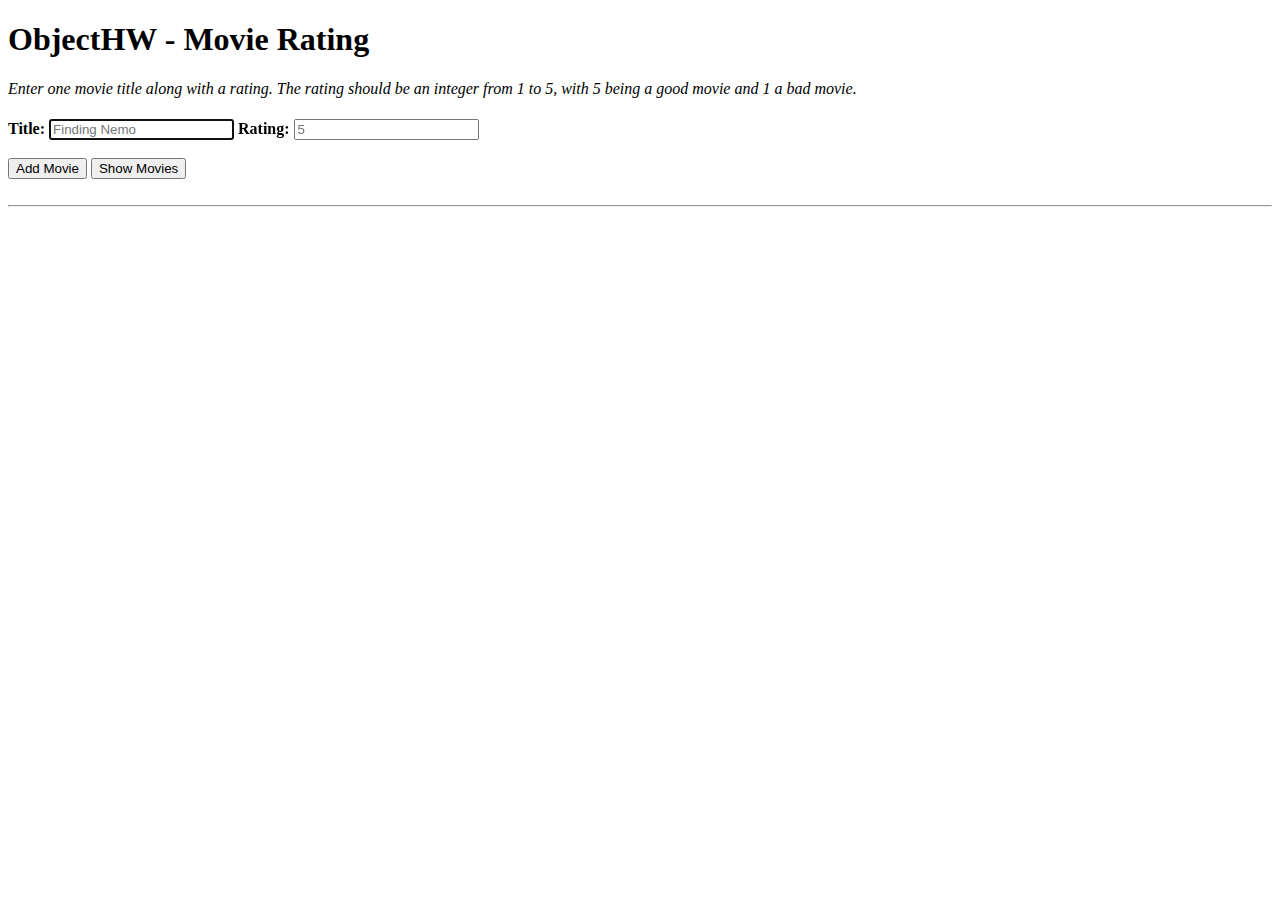
<file: ObjectHW/index.html>
<!DOCTYPE html>
<html lang="en">
<head>
	<meta charset="UTF-8">
	<meta name="viewport" content="width=device-width, initial-scale=1.0">
	<title>Movies</title>
	<link rel="stylesheet" href="style.css">
        <!-- Adding javascript files -->
        <script defer src="movie.js"></script>
	<script defer src="main.js"></script>
</head>
<body>
	<main>
                <h1>ObjectHW - Movie Rating</h1>
                <p id="instructions">Enter one movie title along with a rating. The rating should be an integer from 1 to 5, with 5 being a good movie and 1 a bad movie.</p>
                <form>
                        <!-- Text box to enter title-->
                        <label for="titleInput">Title:</label>
                        <input type="text" id="titleInput" name="title" placeholder="Finding Nemo" autofocus>
                        <!-- Text box to enter rating-->
                        <label for="ratingInput">Rating:</label>
                        <input type="text" id="ratingInput" placeholder="5" name="rating">
                        <br>
                        <br>
                        <!--Add button-->
                        <input type="button" id="addMovieButton" value="Add Movie">
                        <!--Display button-->
                        <input type="button" id="showMoviesButton" value="Show Movies">
                </form>
                <!--Display Division-->
                <div id="displayArea">
                        <h4>Movie List</h4>
                        <ul id="myUl"></ul>
                </div>
        </main>
        <footer>
                <br>
                <hr>
        </footer>
</body>
</html>
</file>
<file: ObjectHW/style.css>
form {
	margin: 21.44px 0px 0px 0px;
}

label {
	font-weight: bold;
}

#instructions {
	font-style: italic;
}
</file>
